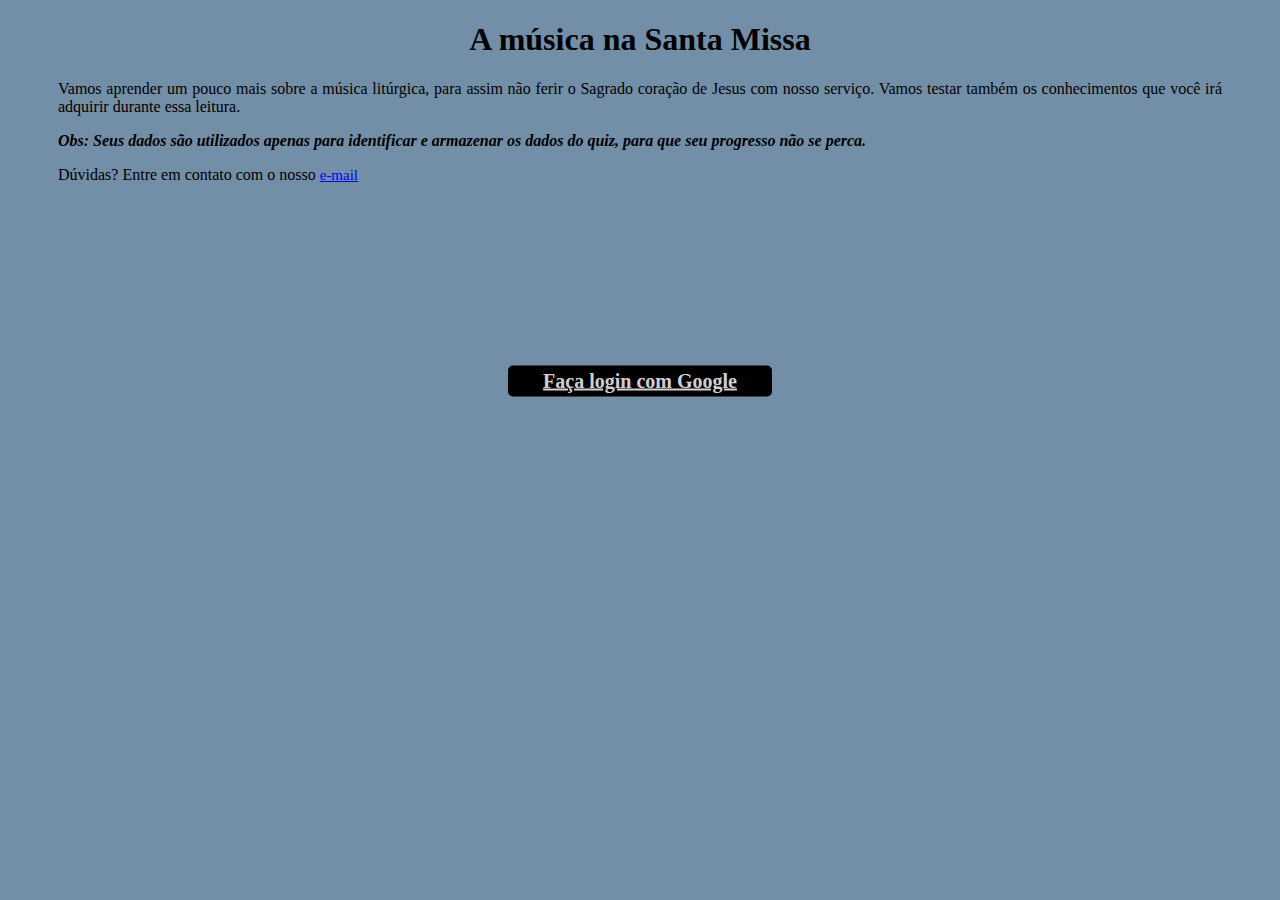
<file: index.html>
<!DOCTYPE html>
<html lang="pt-br">
<head>
    <meta charset="UTF-8">
    <meta name="viewport" content="width=device-width, initial-scale=1.0">
    <link rel="shortcut icon" href="img1.ico.ico" type="image/x-icon">
    <link rel="stylesheet" href="type.css">

    <title>Acessando o site</title>
</head>
<body>
    <h1 class="title">A música na Santa Missa </h1>
    <p>Vamos aprender um pouco mais sobre a música litúrgica, para assim não ferir o Sagrado coração de Jesus com nosso serviço. Vamos testar também os conhecimentos que você irá adquirir durante essa leitura. </p>
    
    <h4><a class="login1" href="pgprin.html">Faça login com Google </a></h4>
    <p><i><b>Obs: Seus dados são utilizados apenas para identificar e armazenar os dados do quiz, para que seu progresso não se perca.</b></i></p>
    <p>Dúvidas? Entre em contato com o nosso <a href="mailto:ist5@aluno.ifal.edu.br">e-mail</a></p>
</body>
</html>
</file>
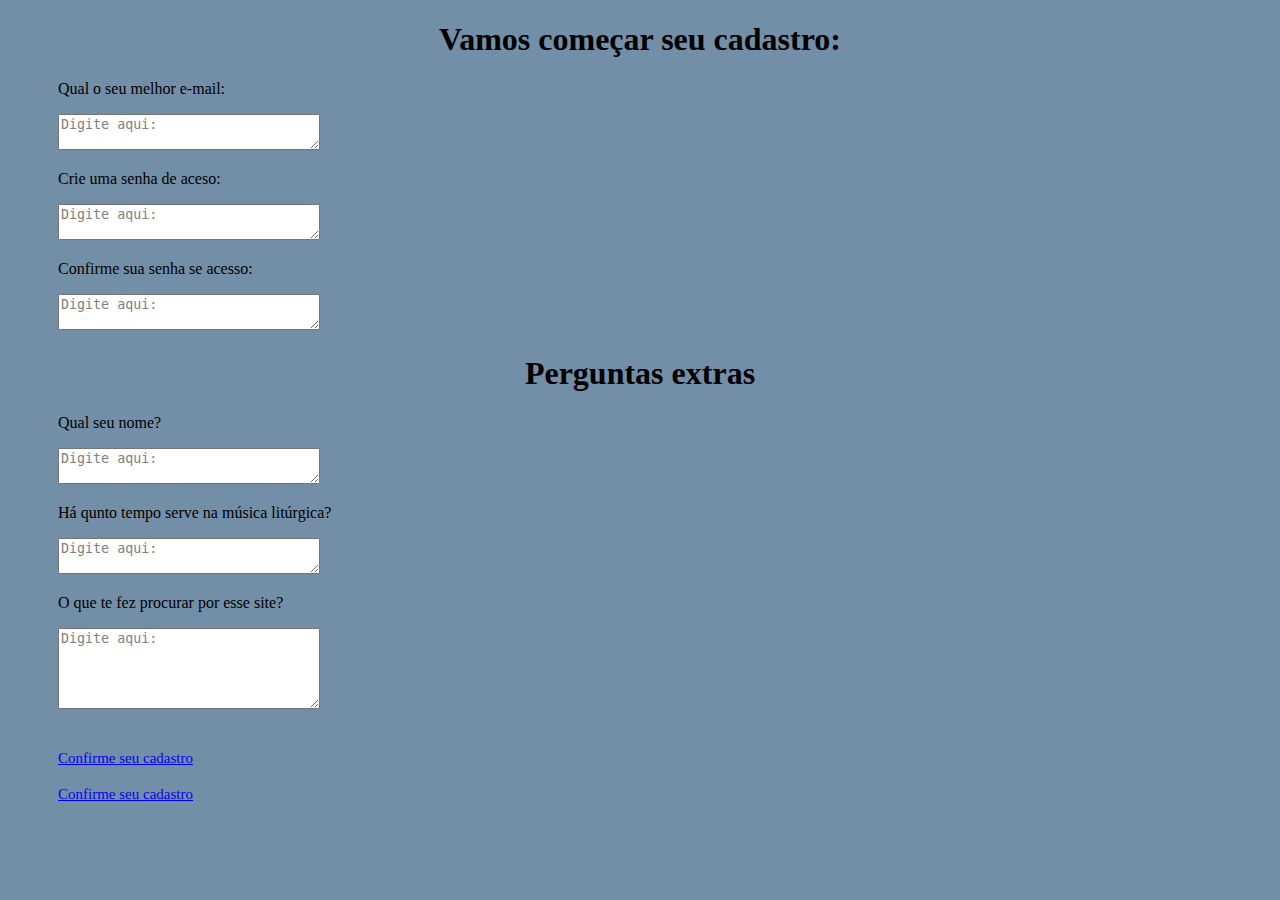
<file: cadastro.html>
<!DOCTYPE html>
<html lang="pt-br">
<head>
    <meta charset="UTF-8">
    <meta name="viewport" content="width=device-width, initial-scale=1.0">
    <link rel="shortcut icon" href="img1.ico.ico" type="image/x-icon">
    <link rel="stylesheet" href="type.css">
    <title>cadastro</title>
</head>
<body>
    <h1> Vamos começar seu cadastro:</h1>
    <p>Qual o seu melhor e-mail: </p>
    <textarea name="textarea" rows="2" cols="30" minlength="10" maxlength="40">Digite aqui: </textarea
        >
    <p>Crie uma senha de aceso: </p>
    <textarea name="textarea" rows="2" cols="30" minlength="10" maxlength="40">Digite aqui: </textarea
        >
    <p> Confirme sua senha se acesso: </p>
    <textarea name="textarea" rows="2" cols="30" minlength="10" maxlength="40">Digite aqui: </textarea
        >
        <h1>Perguntas extras</h1>
    <p>Qual seu nome?</p>
    <textarea name="textarea" rows="2" cols="30" minlength="10" maxlength="40">Digite aqui: </textarea
        >
    <p>Há qunto tempo serve na música litúrgica? </p>
    <textarea name="textarea" rows="2" cols="30" minlength="10" maxlength="40">Digite aqui: </textarea
        >
    <p>O que te fez procurar por esse site? </p>
    <textarea name="textarea" rows="5" cols="30" minlength="10" maxlength="100">Digite aqui: </textarea
        >
        <br>
        <br>
        <br>

        <a href="pgprin.html">Confirme seu cadastro</a>
        <br>
        <br>
        <a href="pgprin.html">Confirme seu cadastro</a>
</body>
</html>
</file>
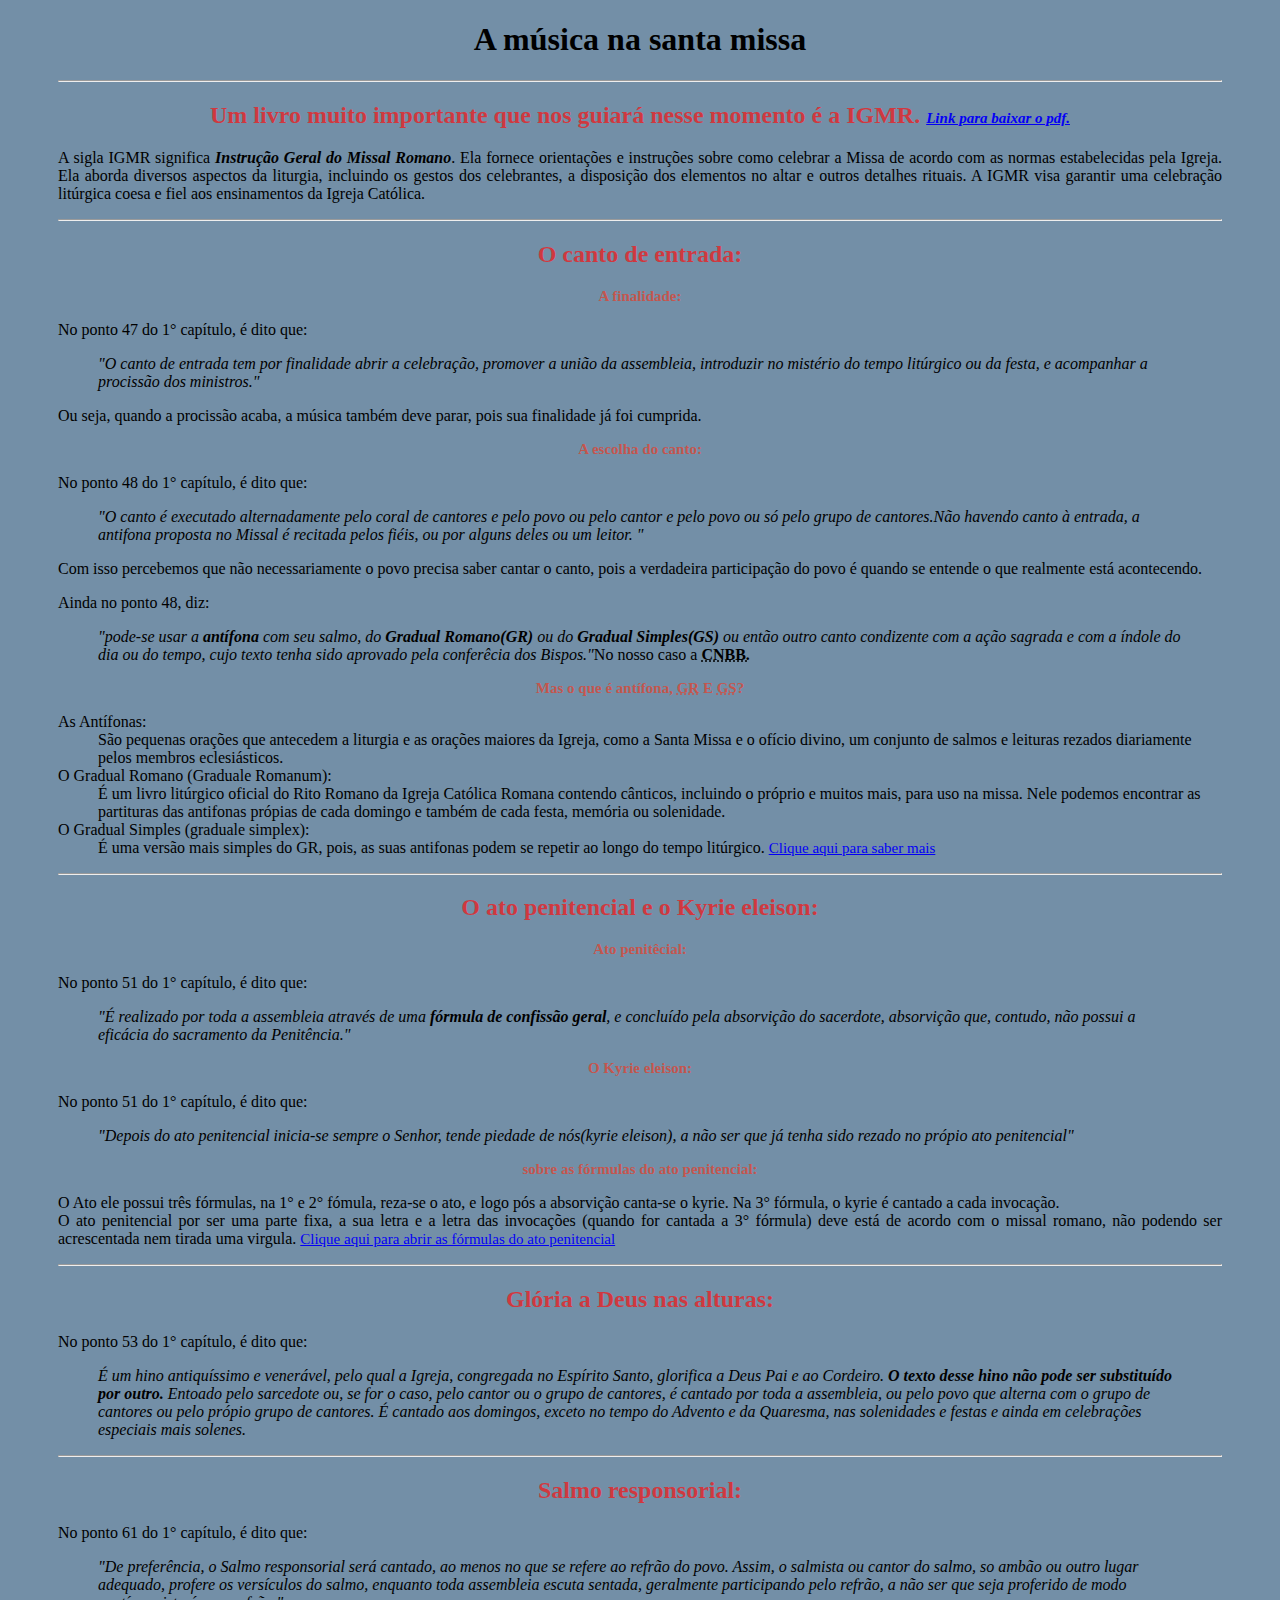
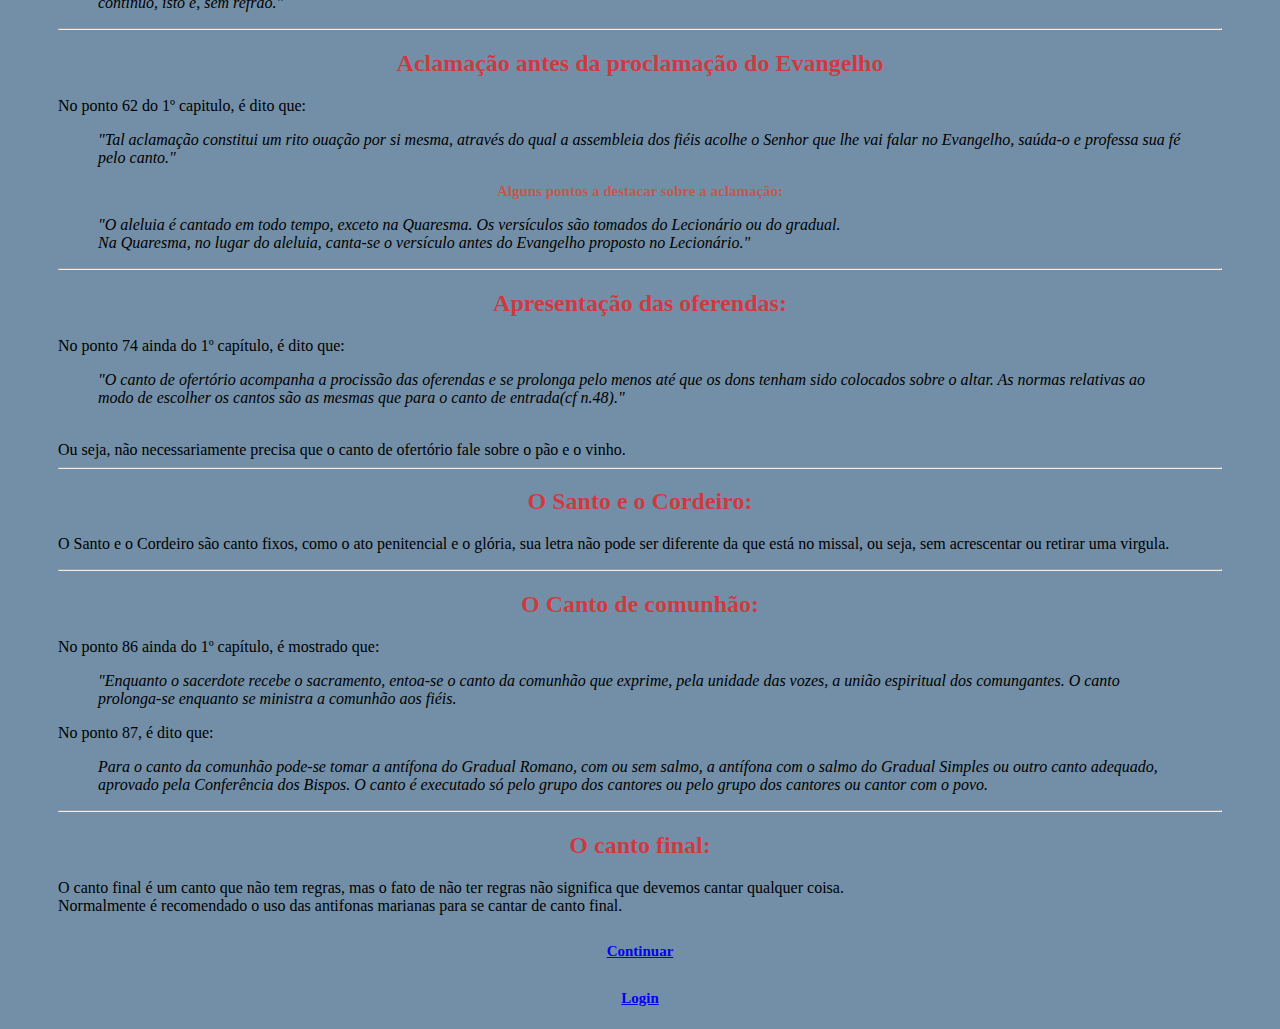
<file: pgprin.html>
<!DOCTYPE html>
<html lang="pt-br">
<head>
    <meta charset="UTF-8">
    <meta name="viewport" content="width=device-width, initial-scale=1.0">
    <link rel="shortcut icon" href="img1.ico.ico" type="image/x-icon">
    <link rel="stylesheet" href="type.css">

    <title>Absorvendo conhecimentos: </title>
</head>
<body>
    <h1 > A música na santa missa </h1>
<hr>
    <h2 > Um livro muito importante que nos guiará nesse momento é a IGMR. <small> <i> <a href="https://sagradocoracaopaulinia.org.br/uploads/publicacoes/IGMR.pdf" target="_blank" rel="external">Link para baixar o pdf.</a> </i></small></h2> 
       <p>A sigla IGMR significa <b><i>Instrução Geral do Missal Romano</i></b>. Ela fornece orientações e instruções sobre como celebrar a Missa de acordo com as normas estabelecidas pela Igreja. Ela aborda diversos aspectos da liturgia, incluindo os gestos dos celebrantes, a disposição dos elementos no altar e outros detalhes rituais. A IGMR visa garantir uma celebração litúrgica coesa e fiel aos ensinamentos da Igreja Católica. </p>
<hr>
    <h2>O canto de entrada:  </h2>
    <h3> A finalidade:</h3>
        <p>No ponto 47 do 1° capítulo, é dito que: </p> <blockquote><i>"O canto de entrada tem por finalidade abrir a celebração, promover a união da assembleia, introduzir no mistério do tempo litúrgico ou da festa, e acompanhar a procissão dos ministros."</i></blockquote> <p>Ou seja, quando a procissão acaba, a música também deve parar, pois sua finalidade já foi cumprida. </p>
    <h3>A escolha do canto:</h3>
        <p>No ponto 48 do 1° capítulo, é dito que: <p> <blockquote><i>"O canto é executado alternadamente pelo coral de cantores e pelo povo ou pelo cantor e pelo povo ou só pelo grupo de cantores.Não havendo canto à entrada, a antifona proposta no Missal é recitada pelos fiéis, ou por alguns deles ou um leitor. "</i></blockquote> <p>Com isso percebemos que não necessariamente o povo precisa saber cantar o canto, pois a verdadeira participação do povo é quando se entende o que realmente está acontecendo.</p>
        <p>Ainda no ponto 48, diz: </p> <blockquote><i>"pode-se usar a <b>antífona</b> com seu salmo, do <b>Gradual Romano(GR)</b> ou do <b> Gradual Simples(GS)</b> ou então outro canto condizente com a ação sagrada e com a índole do dia ou do tempo, cujo texto tenha sido aprovado pela conferêcia dos Bispos."</i>No nosso caso a <abbr title="Conferência Nacional dos Bispos do Brasil"> <b>CNBB.</b></abbr></blockquote> 
    <h3>Mas o que é antífona, <abbr title="Gradual Romano">GR</abbr> E <abbr title="Gradual Simples">GS</abbr>? </h3>
    <dl>
        <dt>As Antífonas: </dt> 
            <dd>São pequenas orações que antecedem a liturgia e as orações maiores da Igreja, como a Santa Missa e o ofício divino, um conjunto de salmos e leituras rezados diariamente pelos membros eclesiásticos.</dd> 
         <dt>O Gradual Romano (Graduale Romanum):</dt>  
            <dd>É um livro litúrgico oficial do Rito Romano da Igreja Católica Romana contendo cânticos, incluindo o próprio e muitos mais, para uso na missa. Nele podemos encontrar as partituras das antifonas própias de cada domingo e também de cada festa, memória ou solenidade.</dd> 
         <dt>O Gradual Simples (graduale simplex):</dt>
            <dd>É uma versão mais simples do GR, pois, as suas antifonas podem se repetir ao longo do tempo litúrgico. <small> <a href="https://www.salvemaliturgia.com/2012/02/o-que-e-o-graduale-simplex.html" target="_blank" rel="external">Clique aqui para saber mais</a></small></dd>
    </dl>
    <hr>
    <h2>O ato penitencial e o Kyrie eleison: </h2>
    <h3> Ato penitêcial: </h3>
        <p>No ponto 51 do 1° capítulo, é dito que: </p><blockquote><i>"É realizado por toda a assembleia através de uma <b>fórmula de confissão geral</b>, e concluído pela absorvição do sacerdote, absorvição que, contudo, não possui a eficácia do sacramento da Penitência." </i></blockquote>
    <h3>O Kyrie eleison: </h3>
        <p>No ponto 51 do 1° capítulo, é dito que:</p> <blockquote><i>"Depois do ato penitencial inicia-se sempre o Senhor, tende piedade de nós(kyrie eleison), a não ser que já tenha sido rezado no própio ato penitencial"</i></blockquote>
    <h3> sobre as fórmulas do ato penitencial: </h3>
        <p>O Ato ele possui três fórmulas, na 1° e 2° fómula, reza-se o ato, e logo pós a absorvição canta-se o kyrie. Na 3° fórmula, o kyrie é cantado a cada invocação.<br> O ato penitencial por ser uma parte fixa, a sua letra e a letra das invocações (quando for cantada a 3° fórmula) deve está de acordo com o missal romano, não podendo ser acrescentada nem tirada uma virgula. <small> <a href="https://pocketterco.com.br/oracao/ordinario-1-ritos-iniciais" target="_blank" rel="external">Clique aqui para abrir as fórmulas do ato penitencial</a></small></p>
<hr>
    <h2>Glória a Deus nas alturas: </h2>
        <p>No ponto 53 do 1° capítulo, é dito que: </p> <blockquote><I>É um hino antiquíssimo e venerável, pelo qual a Igreja, congregada no Espírito Santo, glorifica a Deus Pai e ao Cordeiro. <b>O texto desse hino não pode ser substituído por outro. </b>Entoado pelo sarcedote ou, se for o caso, pelo cantor ou o grupo de cantores, é cantado por toda a assembleia, ou pelo povo que alterna com o grupo de cantores ou pelo própio grupo de cantores. É cantado aos domingos, exceto no tempo do Advento e da Quaresma, nas solenidades e festas e ainda em celebrações especiais mais solenes.</I></blockquote>
<hr>
    <h2>Salmo responsorial: </h2>
        <p> No ponto 61 do 1° capítulo, é dito que: </p> <blockquote><i>"De preferência, o Salmo responsorial será cantado, ao menos no que se refere ao refrão do povo. Assim, o salmista ou cantor do salmo, so ambão ou outro lugar adequado, profere os versículos do salmo, enquanto toda assembleia escuta sentada, geralmente participando pelo refrão, a não ser que seja proferido de modo contínuo, isto é, sem refrão."</i></blockquote> 
<hr>
    <h2>Aclamação antes da proclamação do Evangelho</h2>
        <p>No ponto 62 do 1º capitulo, é dito que: </p> <blockquote><i>"Tal aclamação constitui um rito ouação por si mesma, através do qual a assembleia dos fiéis acolhe o Senhor que lhe vai falar no Evangelho, saúda-o e professa sua fé pelo canto."</i></blockquote>
    <h3>Alguns pontos a destacar sobre a aclamação: </h3>
        <blockquote><i> "O aleluia é cantado em todo tempo, exceto na Quaresma. Os versículos são tomados do Lecionário ou do gradual.<br>Na Quaresma, no lugar do aleluia, canta-se o versículo antes do Evangelho proposto no Lecionário."</i> </blockquote>
<hr>
    <h2>Apresentação das oferendas: </h2>
        <p>No ponto 74 ainda do 1º capítulo, é dito que: </p> <blockquote><i>"O canto de ofertório acompanha a procissão das oferendas e se prolonga pelo menos até que os dons tenham sido colocados sobre o altar. As normas relativas ao modo de escolher os cantos são as mesmas que para o canto de entrada(cf n.48)."</i></blockquote><br>Ou seja, não necessariamente precisa que o canto de ofertório fale sobre o pão e o vinho.
<hr>
    <h2>O Santo e o Cordeiro: </h2>
        <p>O Santo e o Cordeiro são canto fixos, como o ato penitencial e o glória, sua letra não pode ser diferente da que está no missal, ou seja, sem acrescentar ou retirar uma virgula.</p>
<hr>
    <h2>O Canto de comunhão: </h2>
        <p>No ponto 86 ainda do 1º capítulo, é mostrado que: </p> <blockquote><i>"Enquanto o sacerdote recebe o sacramento, entoa-se o canto da comunhão que exprime, pela unidade das vozes, a união espiritual dos comungantes. O canto prolonga-se enquanto se ministra a comunhão aos fiéis.</i></blockquote>
        <p>No ponto 87, é dito que: </p> <blockquote><i>Para o canto da comunhão pode-se tomar a antífona do Gradual Romano, com ou sem salmo, a antífona com o salmo do Gradual Simples ou outro canto adequado, aprovado pela Conferência dos Bispos. O canto é executado só pelo grupo dos cantores ou pelo grupo dos cantores ou cantor com o povo.  </i></blockquote>
<hr>
    <h2>O canto final: </h2>
        <p>O canto final é um canto que não tem regras, mas o fato de não ter regras não significa que devemos cantar qualquer coisa.<br> Normalmente é recomendado o uso das antifonas marianas para se cantar de canto final.</p>
    <h2><a href="segpag.html" rel="next">Continuar</a></h2>
    <h2> <a href="index.html" rel="next">Login</a></h2>
</body>
</html>
</file>
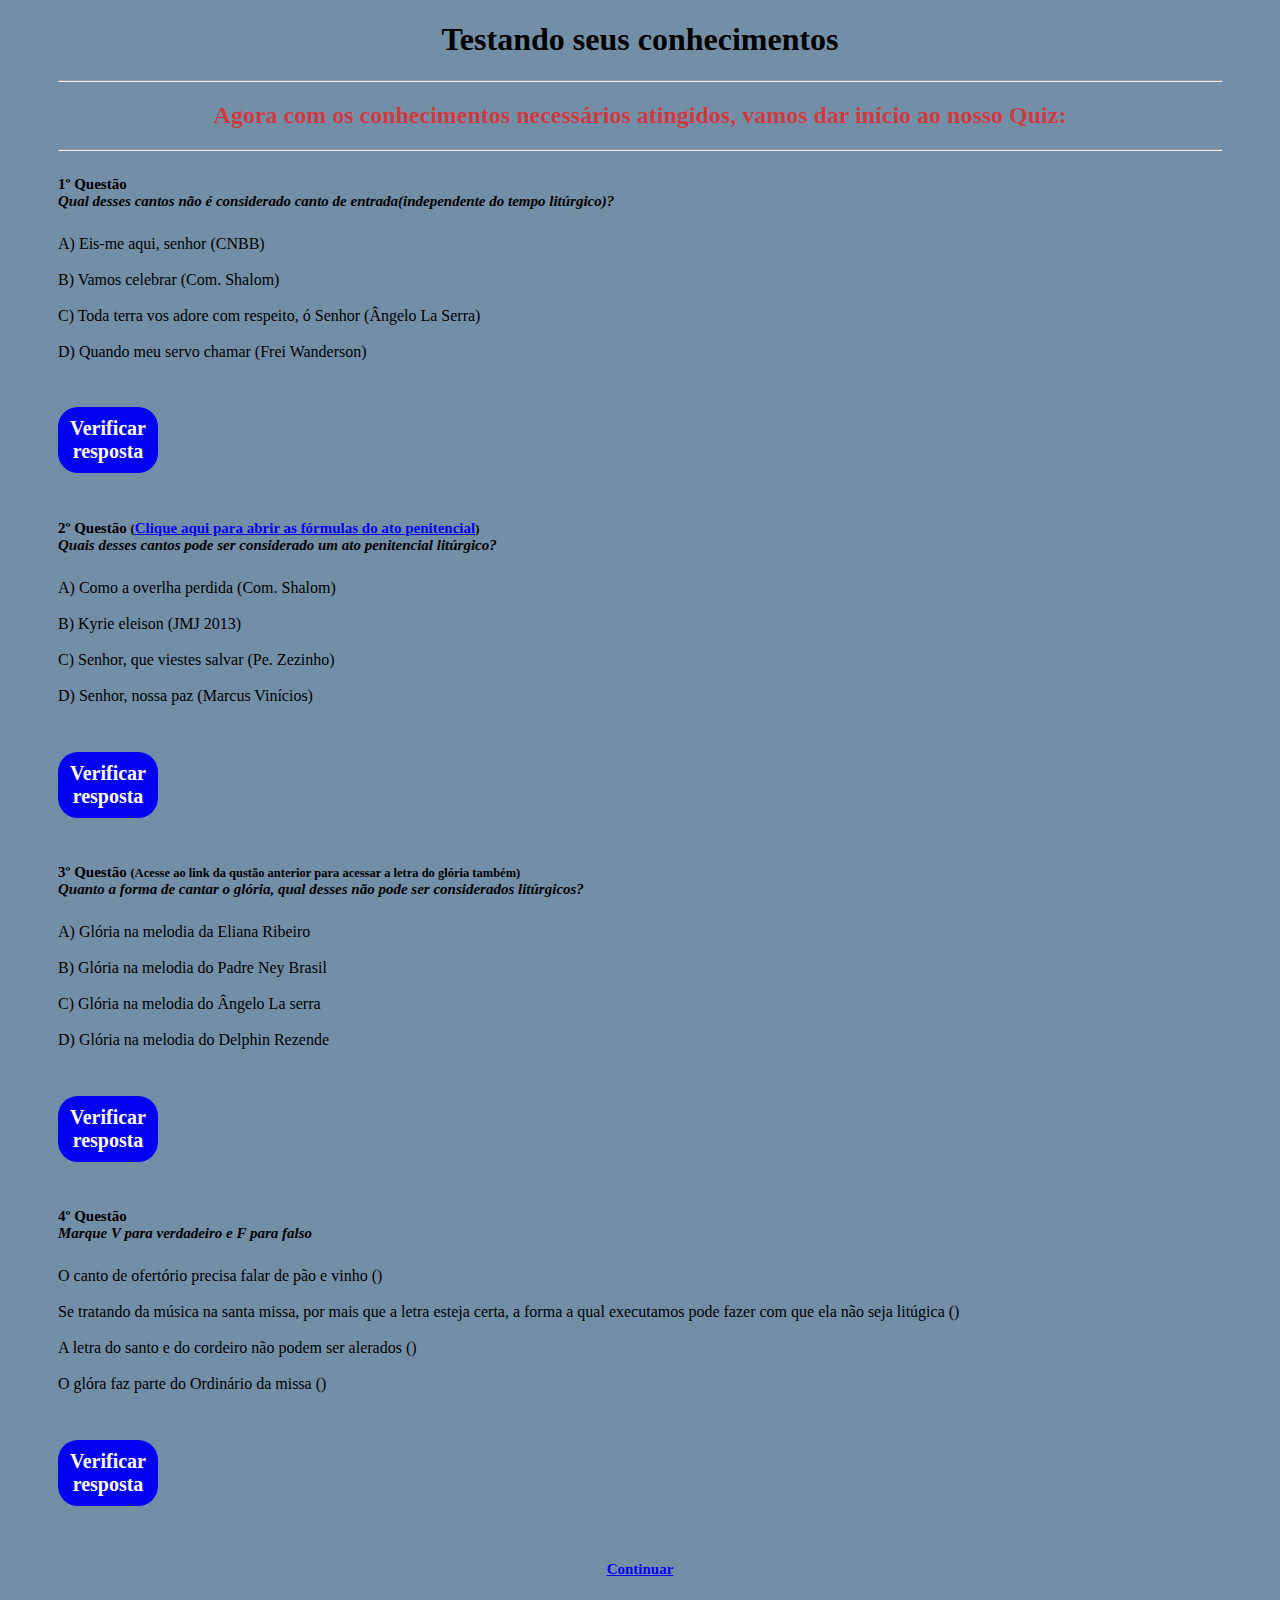
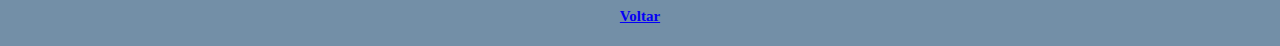
<file: segpag.html>
<!DOCTYPE html>
<html lang="pt-br">
<head>
    <meta charset="UTF-8">
    <meta name="viewport" content="width=device-width, initial-scale=1.0">
    <link rel="shortcut icon" href="img1.ico.ico" type="image/x-icon">
    <link rel="stylesheet" href="type.css">

    <title>Testando seus conhecimentos</title>
</head>
<body>
    <h1> Testando seus conhecimentos </h1>
   <hr>
   <h2>Agora com os conhecimentos necessários atingidos, vamos dar início ao nosso Quiz: </h2>
   <hr>
   <h5>1º Questão <br> <i>Qual desses cantos não é considerado canto de entrada(independente do tempo litúrgico)? </i></h5>
   <p>A) Eis-me aqui, senhor (CNBB) <br> <br> B) Vamos celebrar (Com. Shalom) <br><br> C) Toda terra vos adore com respeito, ó Senhor (Ângelo La Serra) <br> <br>D) Quando meu servo chamar (Frei Wanderson)</p>
   <h6 >Verificar resposta</h6>
   <h5>2º Questão <small>(<a href="https://pocketterco.com.br/oracao/ordinario-1-ritos-iniciais" target="_blank" rel="external">Clique aqui para abrir as fórmulas do ato penitencial</a>)</small><br> <i>Quais desses cantos pode ser considerado um ato penitencial litúrgico? </i></h5>
   <p>A) Como a overlha perdida (Com. Shalom) <br><br> B) Kyrie eleison (JMJ 2013) <br><br> C) Senhor, que viestes salvar (Pe. Zezinho) <br> <br> D) Senhor, nossa paz (Marcus Vinícios)</p>
   <h6>Verificar resposta</h6>
   <h5>3º Questão <small>(Acesse ao link da qustão anterior para acessar a letra do glória também)</small> <br> <i>Quanto a forma de cantar o glória, qual desses não pode ser considerados litúrgicos? </i></h5>
   <p>A) Glória na melodia da Eliana Ribeiro <br> <br> B) Glória na melodia do Padre Ney Brasil <br> <br>C) Glória na melodia do Ângelo La serra <br> <br> D) Glória na melodia do Delphin Rezende</p>
   <h6>Verificar resposta</h6>
   <h5>4º Questão <br><i> Marque V para verdadeiro e F para falso </i> </h5>
   <P>O canto de ofertório precisa falar de pão e vinho () <br><br> Se tratando da música na santa missa, por mais que a letra esteja certa, a forma a qual executamos pode fazer com que ela não seja litúgica () <br><br> A letra do santo e do cordeiro não podem ser alerados () <br><br> O glóra faz parte do Ordinário da missa ()</P>
   <h6>Verificar resposta</h6>
   <h2><a href="tercpag.html" rel="next">Continuar</a></h2>
   <h2><a href="pgprin.html" rel="prev">Voltar</a></h2>
</body>
</html>
</file>
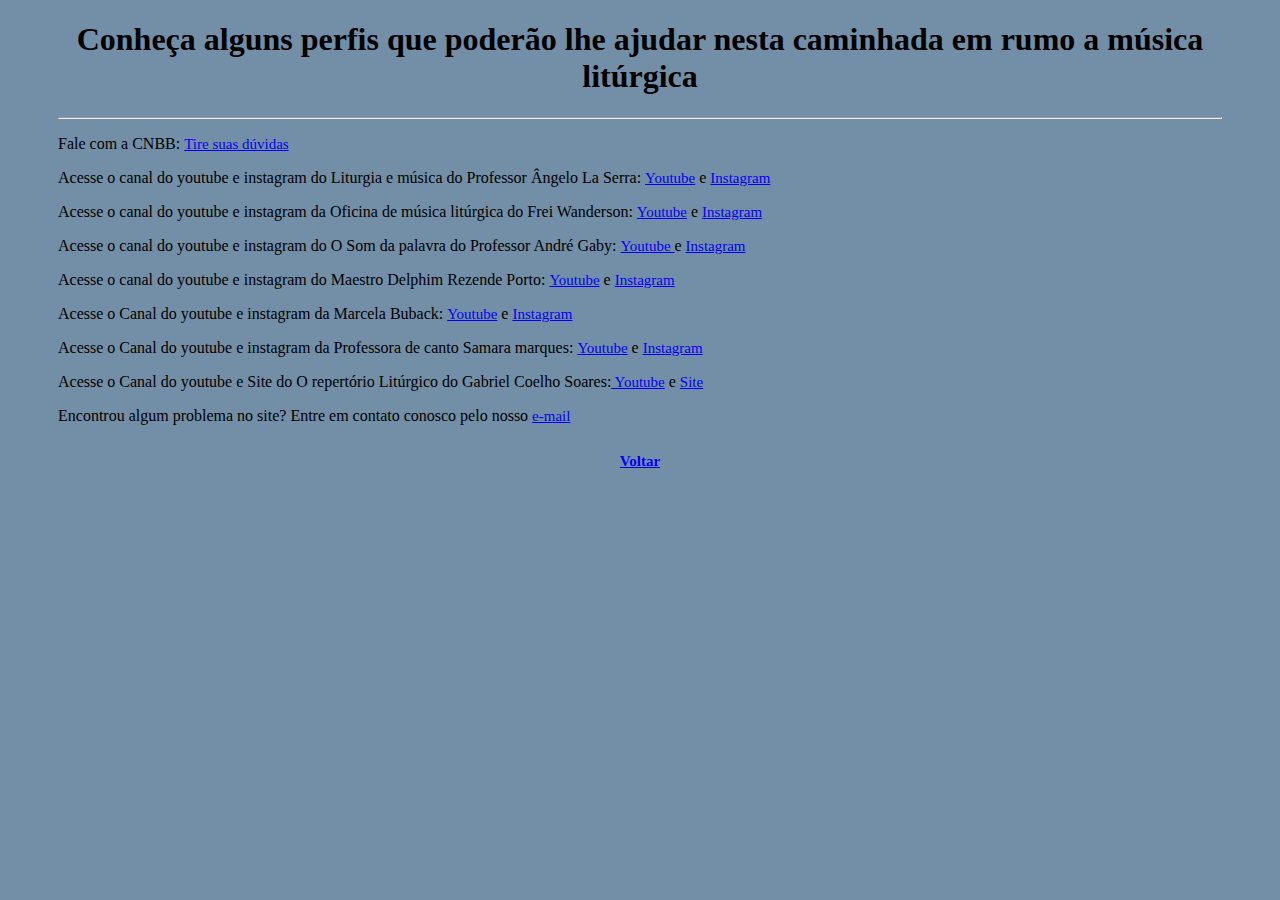
<file: tercpag.html>
<!DOCTYPE html>
<html lang="pt-br">
<head>
    <meta charset="UTF-8">
    <meta name="viewport" content="width=device-width, initial-scale=1.0">
    <link rel="shortcut icon" href="img1.ico.ico" type="image/x-icon">
    <link rel="stylesheet" href="type.css">

    <title>conhecendo perfis </title>
</head>
<body>
    <h1>Conheça alguns perfis que poderão lhe ajudar nesta caminhada em rumo a música litúrgica</h1>
    <hr>
            <p>Fale com a CNBB: <a href="https://www.cnbb.org.br/fale-conosco/" download="IGMR.PDF" type="application/pdf">Tire suas dúvidas</a> </p>
            <p>Acesse o canal do youtube e instagram do Liturgia e música do Professor Ângelo La Serra: <a href="https://www.youtube.com/@LiturgiaeMusica" target="_blank" rel="external">Youtube</a> e <a href="https://www.instagram.com/liturgia.musica?igsh=MzVjaWE3bG9pNndj" target="_blank" rel="external">Instagram</a> </p>
            <p>Acesse o canal do youtube e instagram da Oficina de música litúrgica do Frei Wanderson: <a href="https://www.youtube.com/@FreiWandersonMusicaLiturgica" target="_blank" rel="external">Youtube</a> e <a href="https://www.instagram.com/freiwanderson?igsh=MWpubG1iMTl6a3hqZg==" target="_blank" rel="external">Instagram</a> </p>
            <p>Acesse o canal do youtube e instagram do O Som da palavra do Professor André Gaby: <a href="https://www.youtube.com/@OSomdaPalavra" target="_blank" rel="external">Youtube </a>e <a href="https://www.instagram.com/osomdapalavra?igsh=MW5jYXkzNDg0M3kzeA==" target="_blank" rel="external">Instagram</a></p>
            <p>Acesse o canal do youtube e instagram do Maestro Delphim Rezende Porto: <a href="https://www.youtube.com/@delphimporto" target="_blank" rel="external">Youtube</a> e <a href="https://www.instagram.com/delphimporto?igsh=MWc1aW5tbDIzaGd3MA==" target="_blank" rel="external">Instagram</a></p>
            <p>Acesse o Canal do youtube e instagram da Marcela Buback: <a href="https://www.youtube.com/@MarcelaBubackMusica" target="_blank" rel="external">Youtube</a> e <a href="https://www.instagram.com/marcelabubackdelantonio?igsh=MThta2lmOGZ5b3ZtdA==" target="_blank" rel="external">Instagram</a></p>
            <p>Acesse o Canal do youtube e instagram da Professora de canto Samara marques: <a href="https://www.youtube.com/@SamaraeRodrigo" target="_blank" rel="external">Youtube</a> e <a href="https://www.instagram.com/samaramarques.alencar/" target="_blank" rel="external"> Instagram</a></p>
            <p>Acesse o Canal do youtube e Site do O repertório Litúrgico do Gabriel Coelho Soares:<a href="https://www.youtube.com/@orepertorioliturgico" target="_blank" rel="external"> Youtube</a> e <a href="https://www.orepertorioliturgico.com.br/" target="_blank" rel="external">Site</a> </p>
            <p> Encontrou algum problema no site? Entre em contato conosco pelo nosso  <a href="mailto:ist5@aluno.ifal.edu.br">e-mail</a></p></p>
    <h2><a href="segpag.html" rel="prev">Voltar</a></h2>
</body>
</html>
</file>
<file: type.css>
@charset "UTF-8";

body {
    background-repeat: no-repeat;
    background-size: cover;
    background-position: center center;
    background-color: rgb(115, 143, 167) ;
    padding: 0px 50px;
    min-height: 100px;
   
}
h1{
    text-align:center;
    color: black;
   
}
h2 {
    text-align:center;
   /* width: 40%;*/
    color:#f31717b9; 
    
}
h3{
    text-align:center;
    font-size: 15px;
    color:#f33417a5; 
   

}
h4{
    text-align:center;
    font-size:medium ; 
    padding: 1px;
    border: solid black;
    border-radius: 5px;
    background-color: black;
    position: absolute;
    width:20%;
    top: 40%;
    left: 50%;
    transform: translateY(-50%) translateX(-50%)
}

p {
    text-align:center;
    /*width: 40%;*/
    text-align: justify;
    font-family: 'Times New Roman', Times, serif;
}

  a{
    color:#0400f5;
    font-size: 15px;
    
  }
  ul{
    display: flex;
    justify-content: space-between;
    list-style-type: none;
    align-items: center;
    padding: 16px;
   font-size:large;
  }
  h5 {
    text-align: justify;
    font-size: 15px;
  }
  h6{
    text-align: center;
    font-size: 20px;
    border: black;
    background-color: #0400f5;
    border-radius: 20px;
    padding: 10px;
    width: 80px;
    color: #ffffff
}
.login{
  background-color: #f36417b9;
  color: #ffffff;
}
.title{
  color: black;
  text-align: center;

}

.login1{
  
  color: rgba(255, 255, 255, 0.827);
  font-size: 20px;
}
textarea {
    color: gray;
    
}
button{
    text-align: center;
    background-color: white;
    background-position: center center;
    color: black
}
</file>
